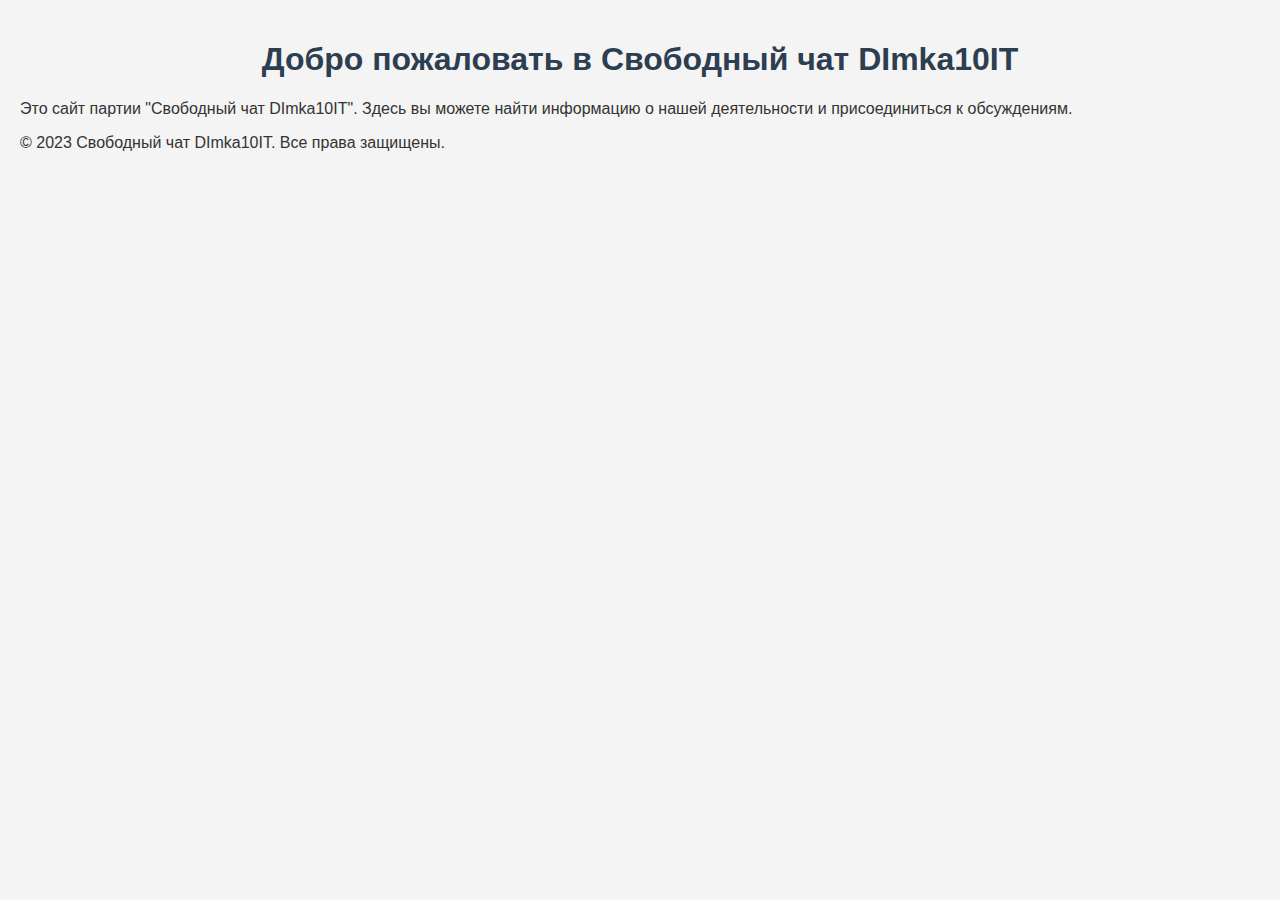
<file: my-website/index.html>
<!DOCTYPE html>
<html lang="ru">
<head>
    <meta charset="UTF-8">
    <meta name="viewport" content="width=device-width, initial-scale=1.0">
    <title>Свободный чат DImka10IT</title>
    <link rel="stylesheet" href="css/style.css">
</head>
<body>
    <header>
        <h1>Добро пожаловать в Свободный чат DImka10IT</h1>
    </header>
    <main>
        <section>
            <p>Это сайт партии "Свободный чат DImka10IT". Здесь вы можете найти информацию о нашей деятельности и присоединиться к обсуждениям.</p>
        </section>
    </main>
    <footer>
        <p>&copy; 2023 Свободный чат DImka10IT. Все права защищены.</p>
    </footer>
    <script src="js/script.js"></script>
</body>
</html>
</file>
<file: my-website/css/style.css>
body {
    font-family: Arial, sans-serif;
    background-color: #f4f4f4;
    color: #333;
    margin: 0;
    padding: 20px;
}

h1 {
    text-align: center;
    color: #2c3e50;
}

.container {
    max-width: 800px;
    margin: 0 auto;
    padding: 20px;
    background: white;
    border-radius: 8px;
    box-shadow: 0 2px 10px rgba(0, 0, 0, 0.1);
}

.text {
    font-size: 18px;
    line-height: 1.6;
    margin-top: 20px;
}
</file>
